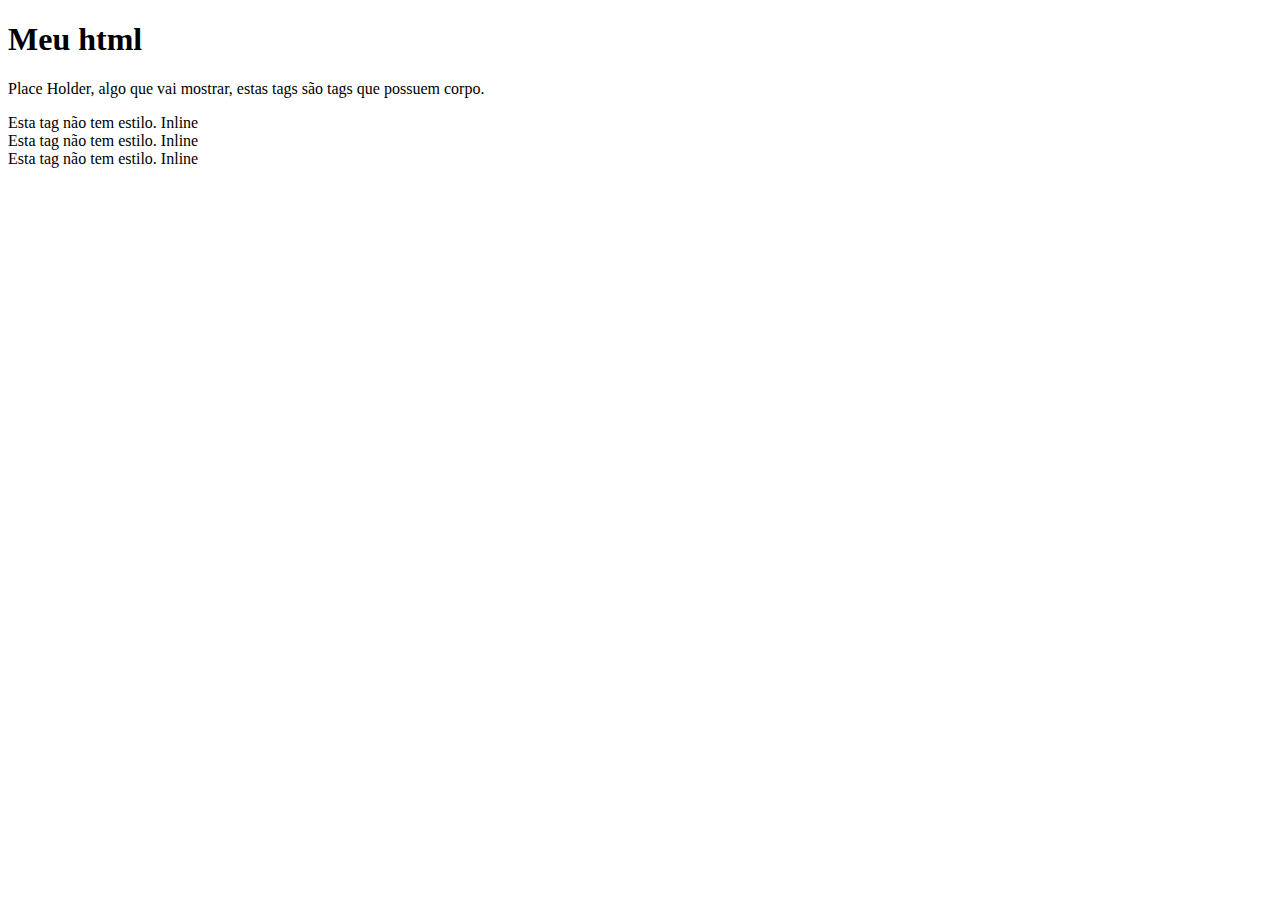
<file: HTMLCSS/aula 02/index.html>
<!DOCTYPE html>
<html lang="pt-BR">
<head>
    <meta charset="UTF-8">
    <!--
        Esta tag está aí para dispositívos móveis.
        Vai meio que deixar melhorzinho.
        Janela virtual, viewport é o que os celulares usam.
        Ela é maior que o dispositívo.
        Assim para corrigir a gente coloca o tamanho dessa janela virtual,
        que vai se ajustar ao tamanho da tela do dispositivo utilizado.
    -->
    <meta name="viewport" content="width=device-width, initial-scale=1.0">
    <title>Document</title>
</head>
<body>
    <h1>Meu html </h1>
    <p>
        Place Holder, algo que vai mostrar, 
        estas tags são tags que possuem corpo.
    </p>
    <span>Esta tag não tem estilo. Inline</span>
    <br>
    <span>Esta tag não tem estilo. Inline</span>
    <br>
    <span>Esta tag não tem estilo. Inline</span>
</body>
</html>
</file>
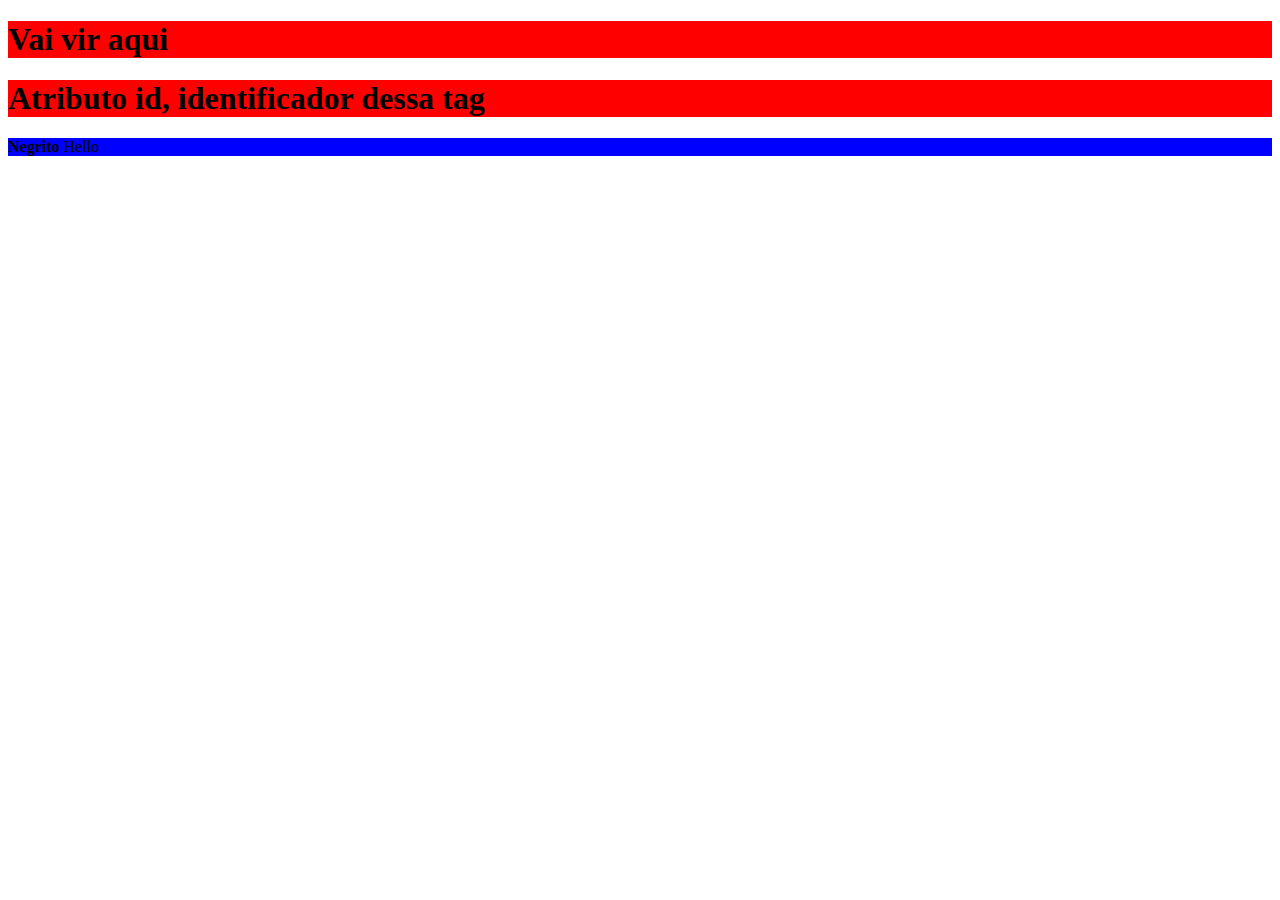
<file: HTMLCSS/aula 04/index.html>
<!DOCTYPE html>
<html lang="en">
<head>
    <meta charset="UTF-8">
    <meta name="viewport" content="width=device-width, initial-scale=1.0">
    <title>Document</title>
    <style>
        h1 {
            background: red;
        }
        p {
            background-color: blue;
        }
    </style>
    <!--HTML tem a especificidade, o que for o ultimo sobrescreve.-->
    <!-- Especificar um id : #id {
     etc.
                                }
    -->
    <!--Class: .classe{ }   
    !important ele vai priorizar ele.-->
    <!--Id é mais forte que os outros.-->
</head>
<body>
    <h1 class="posso-ter-varios-iguais-ate-mais-classes assim-outra">Vai vir aqui </h1>
    <h1 id="sempre-colocar-assim-unico">Atributo id, identificador dessa tag</h1>
    <p><b>Negrito</b>  Hello</p>
</body>
</html>
</file>
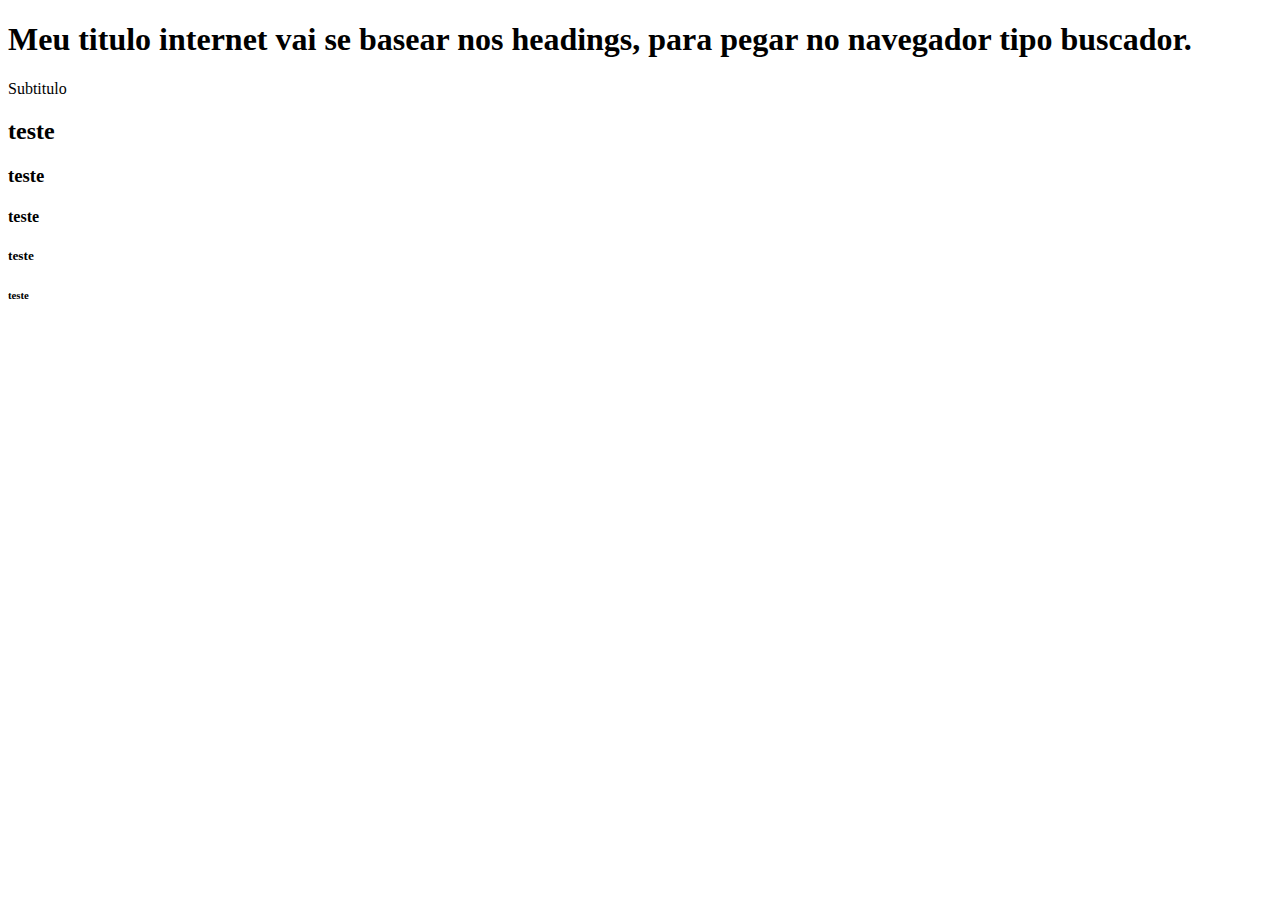
<file: HTMLCSS/aula 05/index.html>
<!DOCTYPE html>
<html lang="en">
<head>
    <meta charset="UTF-8">
    <meta name="viewport" content="width=device-width, initial-scale=1.0">
    <title>Document</title>
</head>
<body>
    <h1>Meu titulo
        internet vai se basear nos headings, para pegar no
        navegador tipo buscador.
        
    </h1>
    <p>Subtitulo</p>
    <h2>teste</h2>
    <h3>teste</h3>
    <h4>teste</h4>
    <h5>teste</h5>
    <h6>teste</h6>
    <!--Semantica é o que faz a diferença no html.
    A gente vai usando eles, como cabeçalho de artigo etc.-->
</body>
</html>
</file>
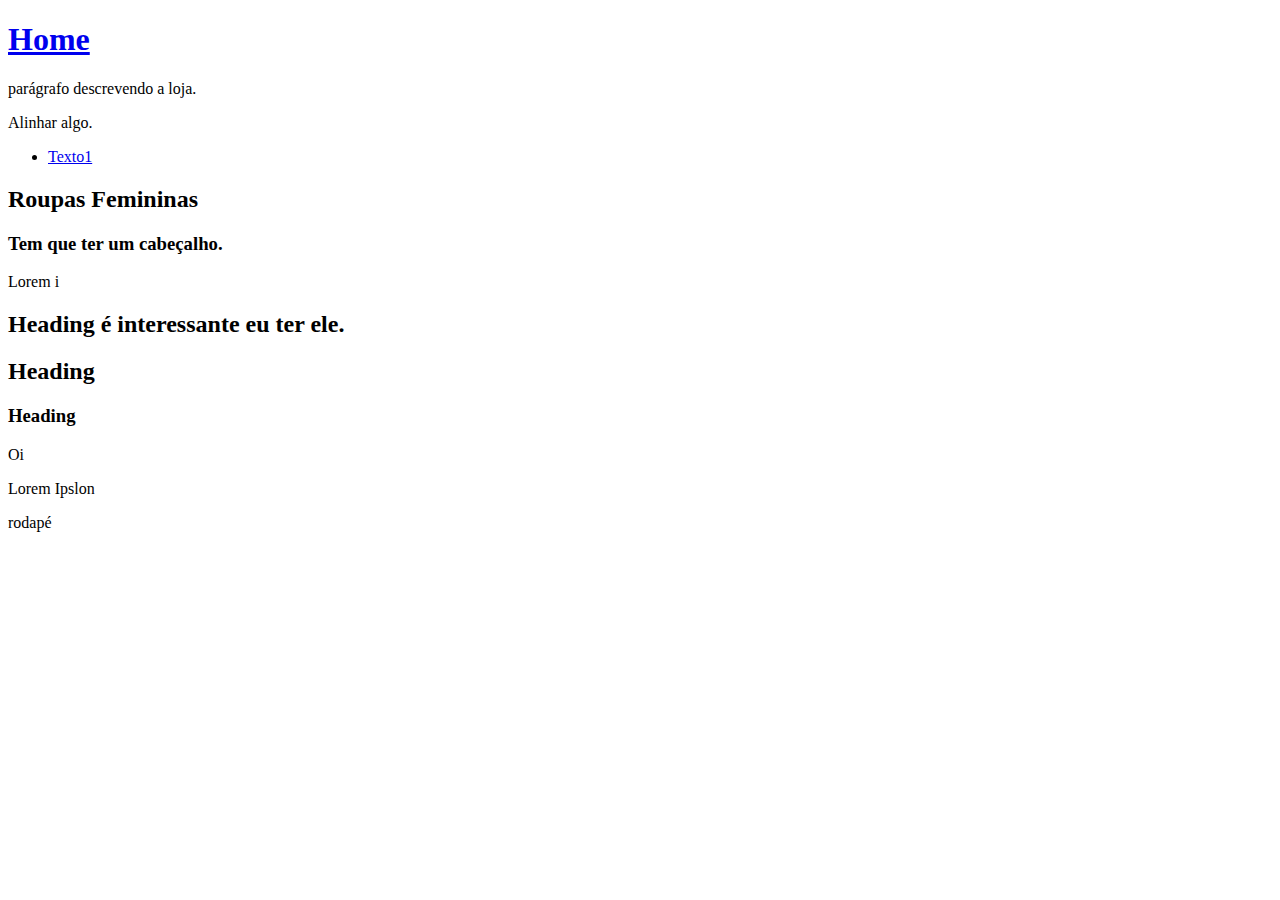
<file: HTMLCSS/aula 08/index.html>
<!DOCTYPE html>
<html lang="pt-BR">
<head>
    <meta charset="UTF-8">
    <meta name="viewport" content="width=device-width, initial-scale=1.0">
    <title>Document</title>
</head>
<body>
    <!--Basicamante tem todas as tags de separamento de conteúdo no site
    da devolper.mozilla.org-->
    <div id="header">
        <div id="menu"></div>
    </div>
    <div id="content"></div>

    <!-- usar section quando não tiver algo que tenha semântica.-->

    <header>
        <h1>
            <a href="#">Home</a>
        </h1>
        <p>parágrafo descrevendo a loja.</p>
        <div>Alinhar algo.</div>
    </header>

<aside>
    <nav>
        <ul>
            <li>
                <a href="#">Texto1</a>
            </li>
        </ul>
    </nav>
</aside>

    <!--
        O validador vai basicamente dizer se está certo ou não.
        sempre faça uso dele.
    -->

    <!--vou apresentar uma seção feminina-->
    <!--
        h1 deixa para ser o título do site. O
        principal
    -->
    <section>
        <header>
            <h2>
                Roupas Femininas
            </h2>
        </header>
        <article>
            <h3>Tem que ter um cabeçalho.</h3>
            <p>Lorem i</p>
        </article>
    </section>

    <article>
        <h2>Heading é interessante eu ter ele.</h2>
        <section>
            <!--
            https://developer.mozilla.org/pt-BR/docs/Web/HTML/Element
            
            site para as tags do HTML.-->
            <header>
                <h2>Heading</h2>
            </header>
        </section>
    </article>

    <div>
        <article>
            
            <header>
                <h3>Heading</h3>
            </header>
            <div>Oi</div>
            <p>Lorem Ipslon</p>
            <footer>
                rodapé
            </footer>
        </article>
    </div>
</body>
</html>
</file>
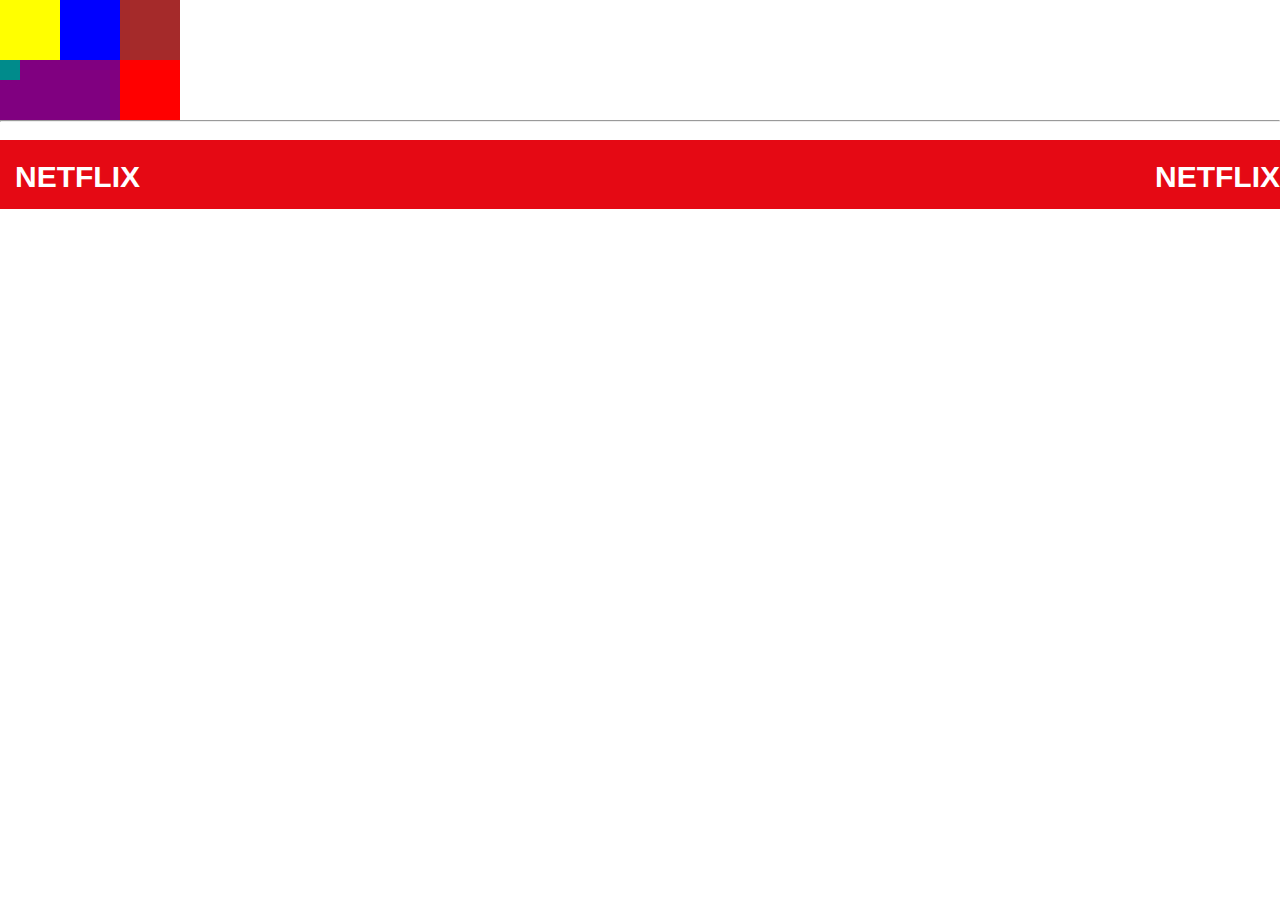
<file: HTMLCSS/aula 09/index.html>
<!DOCTYPE html>
<html lang="pt-BR">
<head>
    <meta charset="UTF-8">
    <meta name="viewport" content="width=device-width, initial-scale=1.0">
    <title>Document</title>
    <style>
        * {
            margin: 0;
            padding: 0;
        }

        #heading {
            display: flex;
            justify-content: space-between;
            background: #e50914;
        }

        #heading .h1 {
            padding-top: 20px;
            padding-left: 15px;
            padding-bottom: 15px;
            padding:  20 15 15 15;
            font-size: 30px;
            text-transform: uppercase;
            color: #fff;
        }
        #heading h1 a{
            color: #fff;
        }
        
        #heading a{
            color: #fff;
            text-decoration: none;
            font-family: sans-serif;
        }
    </style>
</head>
<body>
    <!--Só vai aprender a montar a página se ficar fazendo.-->
    <div style="width: 180px; height: 120px;
    background: red;"> 

<!--Agora você pode fazer com flex ou grid. float é bem ultrapassado.-->
    <div style="width: 60px; height: 60px;
    background: yellow; float: left;"></div>
    <div style="width: 60px; height: 60px;
    background: blue; float: left;"> </div> 
    <div style="width: 60px; height: 60px;
    background: brown; float: left;"> </div> 
    <div style="text-align: center; width: 120px; height: 60px;
     background: purple; float: left;">
     
    <p style="width: 20px; height: 20px; background: darkcyan;"></p></div>
</div>
    <!--Site é basicamente caixa dentro de caixa etc.-->
    <hr><br>
    <header id="heading">
        <h1 class="h1">
            <a href="#">Netflix</a>
        </h1>
        <h2 class="h1">
            <a href="#">Netflix</a>
        </h1>
    </header>
    <!--É possível ver as características dos elementos pelo google chrome inspecionar.-->
</body>
</html>
</file>
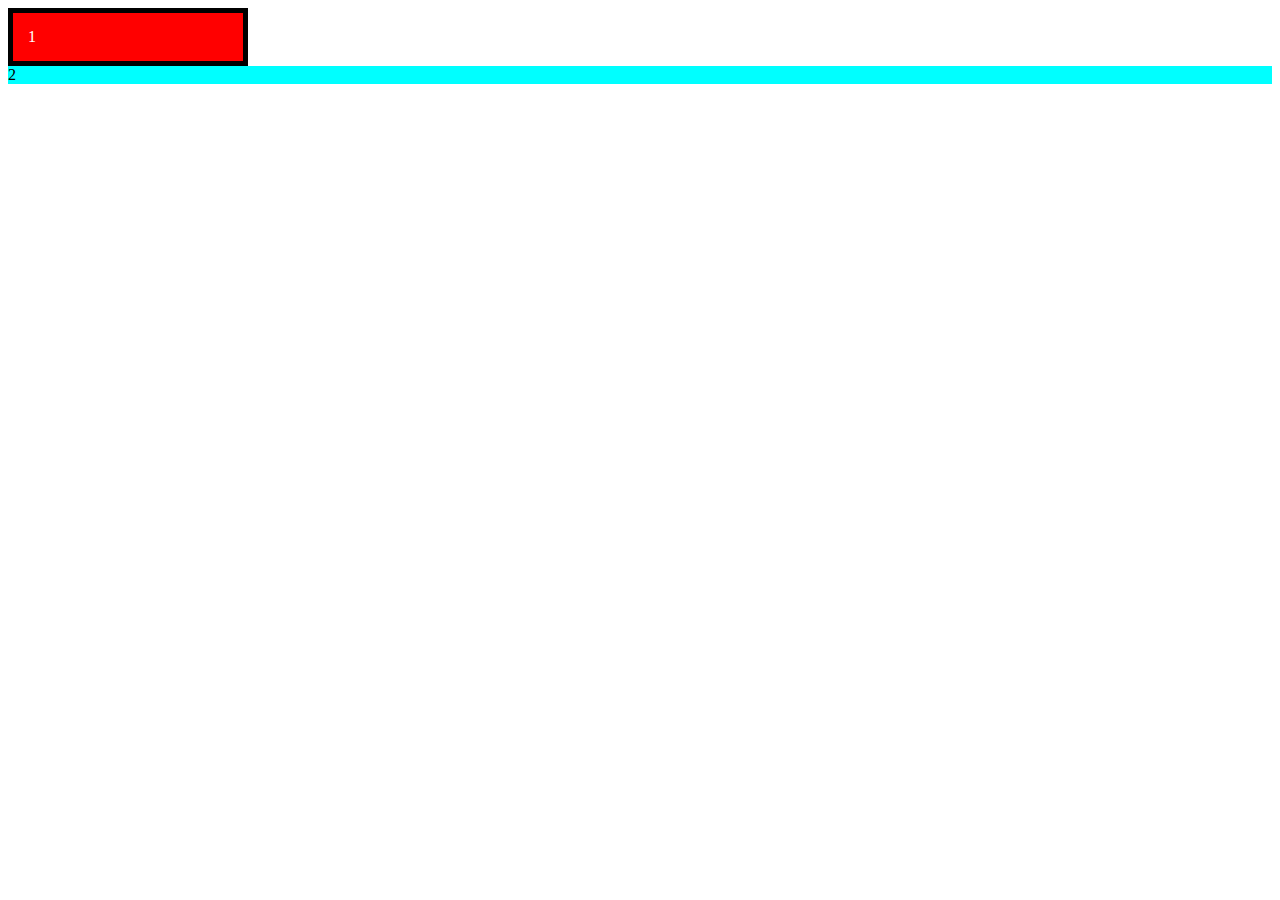
<file: HTMLCSS/aula 10/index.html>
<!DOCTYPE html>
<html lang="pt-BR">
<head>
    <meta charset="UTF-8">
    <meta name="viewport" content="width=device-width, initial-scale=1.0">
    <title>Document</title>
    <!--Basicamente a borda vai se somar com o
    tamanho da section.-->
    <style>
        .section-one{
            width: 200px;
            background-color: red;
            border: 5px solid black;
            padding: 15px;
            background-image: url(https://oecdenvironmentfocusblog.files.wordpress.com/2020/06/wed-blog-shutterstock_1703194387_Low_nwm.jpg);
            background-size: cover;
            background-position: center center;
            color: #fff;
        }
        .section-two{
            background: cyan;
        }
    </style>
</head>
<body>
    <!--Uma margin é sempre priorizada a que tem maior comprimento.-->
    <!--Entender o box model.-->
    <!--É basicamente ele falou sobre padding e margin, também falou bastante sobre as bordas.-->
    <section class="section-one">1</section>
    <section class="section-two">2</section>
</body>
</html>
</file>
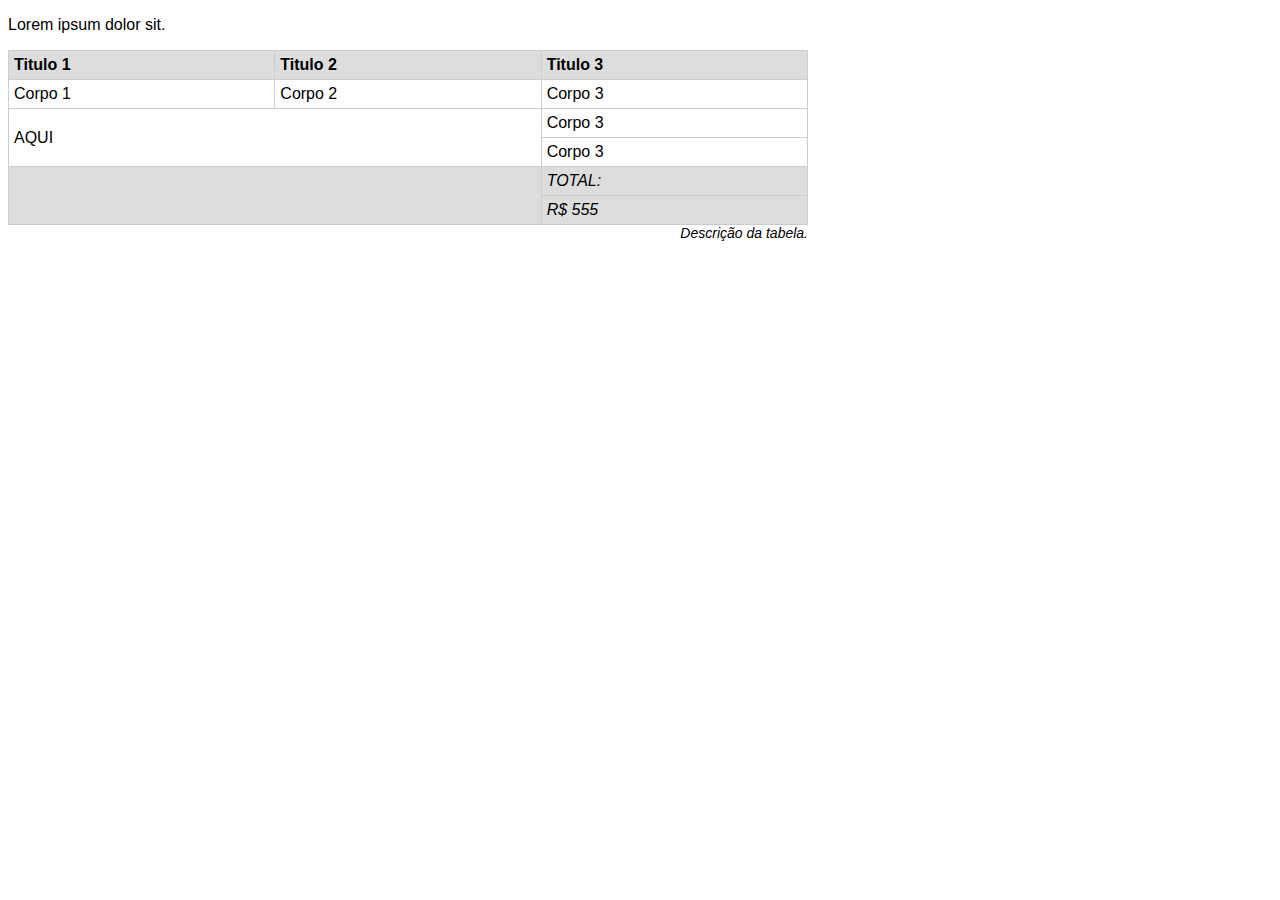
<file: HTMLCSS/aula 12/index.html>
<!DOCTYPE html>
<html lang="pt-BR">

<head>
    <meta charset="UTF-8">
    <meta name="viewport" content="width=device-width, initial-scale=1.0">
    <title>Document</title>

    <style>
        table td,
        table th {
            border: 1px solid #ccc;
            padding: 5px;
            text-align: left;
        }

        table {
            width: 800px;
            border-collapse: collapse;
        }

        body {
            font-family: sans-serif;
        }

        table caption {
            caption-side: bottom;
            text-align: right;
            font-style: italic;
            font-size: 14px;
            margin-bottom: 5px 0;
        }

        tfoot td,
        table th {
            background: #ddd;
        }

        tfoot td {
            font-style: italic;
        }

        .responsivetable {
            width: 100%;
            max-width: 100%;
            overflow-x: auto;
        }
    </style>
</head>

<body>
    <p>Lorem ipsum dolor sit.</p>
    <!--é sobre o overflow
    assim ele vai dar um scroll para a tabela.-->
    <div class="resposivetable"> <!--Se você quiser deixar ela mais responsiva, deixar ela alinhada.
        coloca ela numa div, poem uma classe para identificar a tabela inteira.-->
        <table> <!--Pode por também o tfoot-->
            <caption>Descrição da tabela.</caption>
            <thead><!--Cabeçalho, precisa ter linha e colunas.-->
                <tr>
                    <th>Titulo 1</th><!--Colunas-->
                    <th>Titulo 2</th>
                    <th>Titulo 3</th>
                </tr>
            </thead>

            <tbody><!-- sempre vai receber a mesma quantidade que o thead.-->
                <tr>
                    <td>Corpo 1</td>
                    <td>Corpo 2</td>
                    <td>Corpo 3</td>
                </tr>
                <tr> <!-- Aqui ele está juntando uma tabela como se fosse duas.-->
                    <td colspan="2" rowspan="2">AQUI</td>
                    <td>Corpo 3</td>
                </tr>
                <tr>
                    <td>Corpo 3</td>
                </tr>
            </tbody>
            <!--Comando shift + alt + f, faz com que idente todas as linhas.-->
            <tfoot>
                <tr>
                    <td colspan="2" rowspan="2"></td>
                    <td rowspan="" style="text-transform: uppercase;">Total:</td>
                </tr>
                <tr>
                    <td>R$ 555</td>
                </tr>
            </tfoot>
        </table>
    </div>
</body>

</html>
</file>
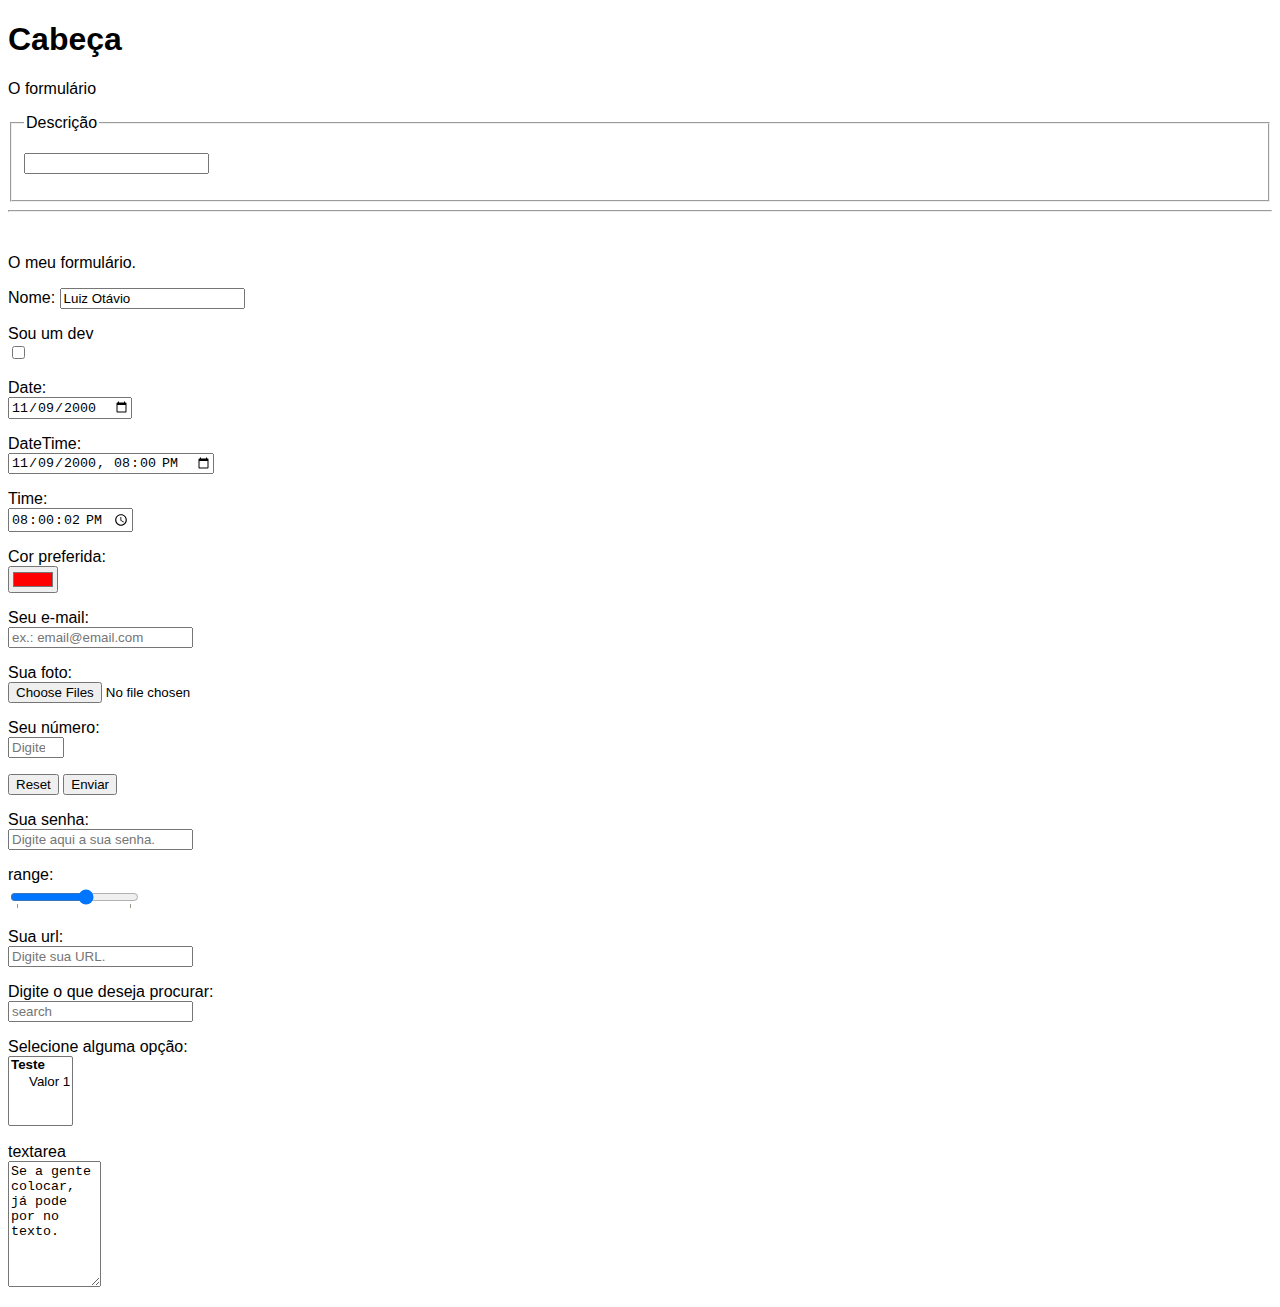
<file: HTMLCSS/aula 13/index.html>
<!DOCTYPE html>
<html lang="pt-BR">

<head>
    <meta charset="UTF-8">
    <meta name="viewport" content="width=device-width, initial-scale=1.0">
    <title>Document</title>
    <style>
        body {
            font-family: sans-serif;
        }

        label {
            cursor: pointer;
            display: block;
        }
    </style>
</head>

<body>
    <!--sempre leia a documentação quando estiver com dúvida,
    aula sobre formulários.-->
    <!--Bloco de conteúdo.-->
    <form action="#" method="get" target="_blank" autocomplete="off">
        <!--Pode enviar o formulário e depois vai pra outra página ou sei lá algo do tipo.-->
        <!--os campos que estiverem atrelados a ele será colocado no campo de url.-->
        <!--Field set agrupa os campos relacionado.-->
        <!--O action dentro do form é para informar para o formulário,
        para onde ele vai enviar aqueles dados.
        pode ser para dentro do próprio sistema ou arquivos dentro.-->
        <!--Proibido aninhar formulários.-->
        <section>
            <h1>
                Cabeça
            </h1>
            <p>
                O formulário
            </p>

            <fieldset>
                <legend>Descrição</legend>
                <p>
                    <input type="text">
                </p>
            </fieldset>
        </section>
    </form>

    <hr>
    <br>

    <form action="#" method="get" target="_blank" autocomplete="off">
        <p>
            O meu formulário.
        </p>
        <p> <!--Colocar os id referente aos input.-->
            <!--desabled ou readonly, tem como a pessoa ver.-->
            <label for="nome"> <!-- é baseado no id. -->
                Nome:
                <input type="text" id="nome" name="nome" placeholder="Seu nome" value="Luiz Otávio">
            </label>
        </p>
        <!--placeholder,texto de exemplo.-->
        <p> <!--Colocar os id referente aos input.-->
            <!--desabled ou readonly, tem como a pessoa ver.-->
            <label for="dev"> <!-- é baseado no id. -->
                Sou um dev
            </label>
            <!--se você colocar o mesmo nome, ele vai pegar apenas uma opção.-->
            <input type="checkbox" id="dev" value="dev" required>
        </p> <!--placeholder,texto de exemplo.-->

        <!--Input para datas e horas.-->
        <p>
            <label for="date">Date:</label>
            <input type="date" id="date" name="date" value="2000-11-09">
        </p>
        <p>
            <label for="datetime">DateTime:</label>
            <input type="datetime-local" id="datetime" name="datetime" value="2000-11-09T20:00">
        </p>
        <p>
            <label for="time">Time:</label>
            <input type="time" id="time" name="time" value="20:00:02">
        </p>

        <p>
            <!--Não decore as cores, use a internet para pegar os hex.-->
            <label for="cor">Cor preferida:</label>
            <input type="color" id="cor" name="cor" value="#FF0000">
        </p>

        <p>
            <!--Não decore as cores, use a internet para pegar os hex.-->
            <label for="email">Seu e-mail:</label>
            <input type="email" id="email" name="email" placeholder="ex.: email@email.com">
        </p>

        <p>
            <!--Não decore as cores, use a internet para pegar os hex.-->
            <label for="file">Sua foto:</label>
            <!--Com o multiple ele vai me permitir selecionar vários arquivos com o shift.-->
            <input type="file" id="file" name="file" accept=".png, .svg, images/*" multiple>
        </p>

        <p>
            <label for="number">Seu número:</label>
            <input type="number" id="number" name="number" placeholder="Digite um número" min="10" max="50">
        </p>

        <p>
            <button type="reset">Reset</button>
            <button type="submit">Enviar</button>
        </p>

        <p>
            <!--Esse daqui é o de password.-->
            <label for="password">Sua senha:</label>
            <input type="password" id="password" name="password" placeholder="Digite aqui a sua senha.">
        </p>


        <p>
            <!--Não decore as cores, use a internet para pegar os hex.-->
            <label for="range">range:</label>
            <input type="range" list="tickmarks" id="range" name="range" min="0" max="10" step="2">
            <datalist id="tickmarks">
                <option value="0" label="0%"></option>
                <option value="10"></option>
            </datalist>
            <!--Não funcionam, ainda não dá para ver os labels.-->
            <!--Se for pesquisar na net é mdn.-->
        </p>

        <p>
            <label for="url">Sua url:</label>
            <input type="url" id="url" name="url" placeholder="Digite sua URL.">
        </p>

        <p> <!-- basicamente melhora a semântica.-->
            <label for="search">Digite o que deseja procurar:</label>
            <input type="serach" name="search" id="serach" placeholder="search">
        </p>

        <p> <!--Se eu já quiser por uma coisa selecionada, então eu coloco como atributo: Selected.-->
            <label for="select">Selecione alguma opção:</label>
            <!--também tem como eu fazer um select de múltiplas coisas.-->
            <select name="select" id="select" multiple>
                <!--Tem como eu fazer por grupos.-->
                <optgroup label="Teste">

                    <option value="10" label="Valor 1">
                    </option>
                </optgroup>
            </select>
        </p>

        <p>
            <label for="textarea">textarea</label>
            <!--Quando atinge a coluna ela quebra a linha.-->
            <textarea name="textarea" id="textarea" rows="8" cols="9">Se a gente colocar, já pode por no texto.</textarea>
        </p>
    </form>
</body>

</html>
</file>
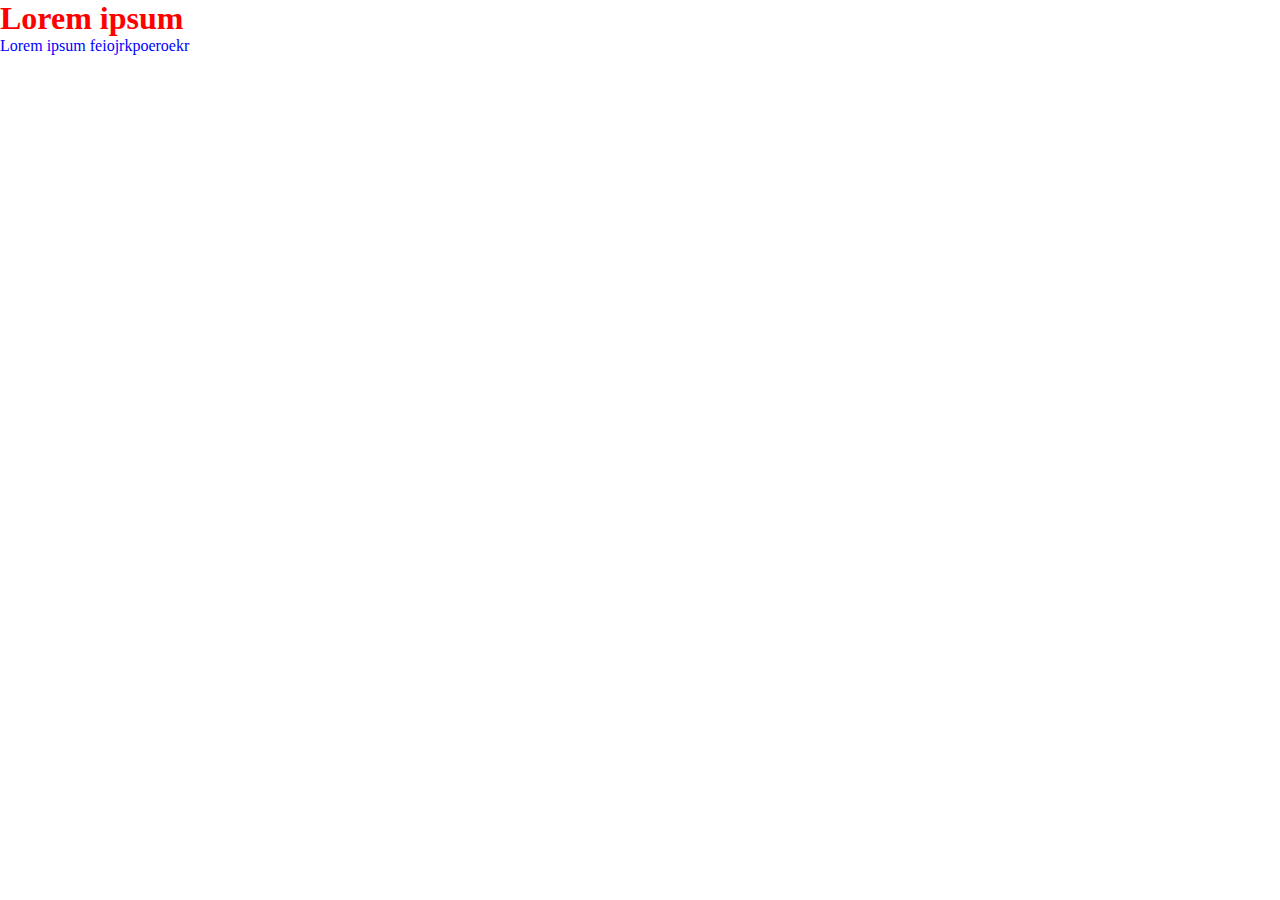
<file: HTMLCSS/aula 14/index.html>
<!DOCTYPE html>
<html lang="pt-BR">
<!--Finalmente acabei as paradas de HTML, 
falta apenas eu ler sobre os atributos.
Então eu tenho que ler as documentações quando eu quiser aprender mais.
-->

<head>
    <meta charset="UTF-8">
    <meta name="viewport" content="width=device-width, initial-scale=1.0">
    <title>Document</title>
    <!--É mais comum a gente usar o css externo.-->
    <!--Eu ter vários.-->
    <link rel="stylesheet" href="./assets/css/styles.css">
</head>
<!--Posso usar a tag style
é comum usar ela na head, mas posso usar em qualquer lugar 
que eu quiser.
-->

<!--Outra maneira de eu usar o css, é usando o atributo style no elemento.-->
<!--
Sempre quando for usar css, sempre foque nas classes.
-->
<!--Landing page é uma página que tem tudo só que é separada por seções.-->

<body>
    <div>
        <section>
            <h1 class="heading">Lorem ipsum</h1>
            <p> <!--comando alt + Z é usado para quebrar linha.-->
                Lorem ipsum feiojrkpoeroekr
            </p>
        </section>
    </div>
</body>

</html>

<!--HTML é basicamente você dizer como vai ser estruturada a sua página.
Já o CSS você vai dar vida para a página.-->

<!--Pseudo elemento, tem vários. É usado para o css.-->
</file>
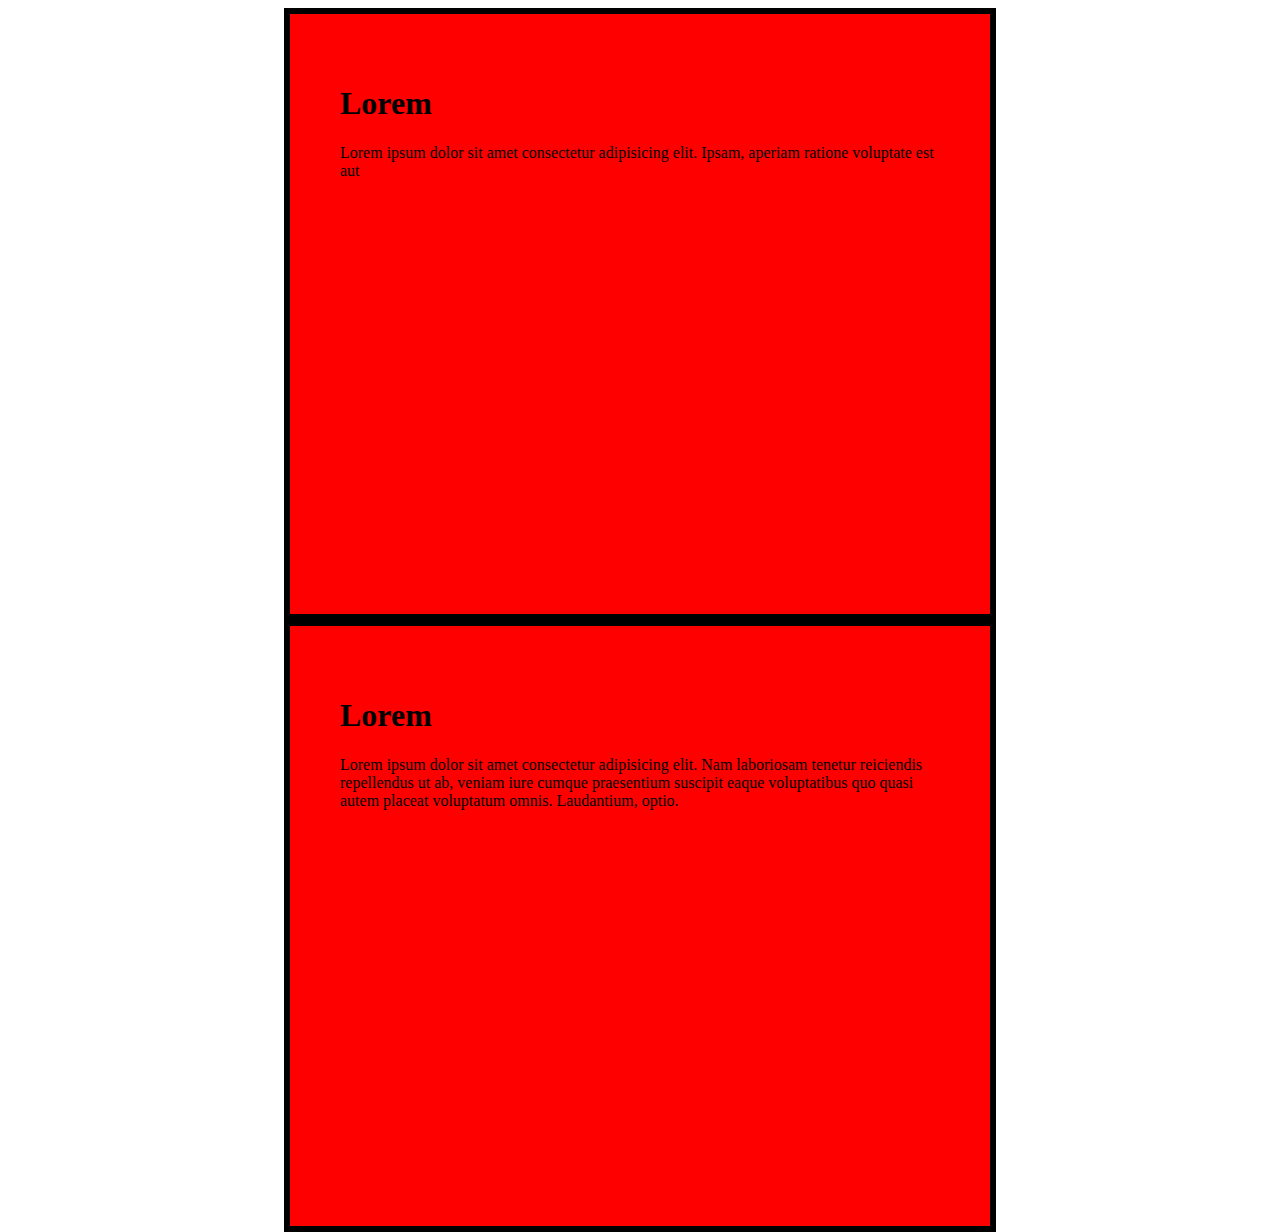
<file: HTMLCSS/aula 15/index.html>
<!DOCTYPE html>
<html lang="pt-BR">

<head>
    <meta charset="UTF-8">
    <meta name="viewport" content="width=device-width, initial-scale=1.0">
    <title>Document</title>
    <link rel="stylesheet" href="./assets/css/styles.css">
</head>
<!--Aula sobre Box-Model.-->
<!--Se eu estiver modificando coisas de um elemento no css e ele não estiver sendo alterado, então é porque eu tenho que ver as coisas relacionadas ao display dele.
Tipo se ele for do display inline.-->

<body>
    <div class="texto">
        <h1>Lorem</h1>
        <p>Lorem ipsum dolor sit amet consectetur adipisicing elit. Ipsam, aperiam ratione voluptate est aut</p>
    </div>
    <div class="texto">
        <h1>Lorem</h1>
        <p>Lorem ipsum dolor sit amet consectetur adipisicing elit. Nam laboriosam tenetur reiciendis repellendus ut ab,
            veniam iure cumque praesentium suscipit eaque voluptatibus quo quasi autem placeat voluptatum omnis.
            Laudantium, optio.</p>
    </div>
</body>

</html>
</file>
<file: HTMLCSS/aula 14/assets/css/styles.css>
* {
    margin: 0;
    padding: 0;
}

p {
    color: red;
}


body div section p,
body div section p h1 {
    color: blue;
}

.heading {
    color: red;
}

/* Comentários .
selecionar e dar um control + barra para comentar
estando no vscode.
Alt + z quebra as linhas. 

É melhor você fazer coisas em uma classe do que por tags.
Pode reutilizar as classes.

tem como acumular classes.
.main-content .heading {
font-style: italic;
color: red;
}
a div por padrão ela está configurada para herdar as cores.
para parar de herdar, basta você fazer :
div {
color: initial;
}
ou h2.heading, tem que ser um h2 que tem a classe heading.
*/

/*Se você deixar duas classes juntas e sem espaço, ele não vai pegar por herança, ele
vai pegar e vai dizer por exemplo, ah para acontecer isso daqui você terá que aplicar em uma tag que tenha as duas classes.*/

/*Se eu quiser selecionar apenas a filha da filha, nos iremos fazer: 
.pai > .filha pode estar colado ou não.
qualquer coisa eu leio a documentação fellas.*/

/*Pseudo classe é depois dos dois pontos.
por exemplo:
    .heading:hover{
    }
tem como fazer para toda transição q ocorrer, quanto tempo ela demore para ocorrer.
ex. 
.heading {
    transition: all 1s ease-in-out;
}
*/

a {
    color: darkblue;
}

a:link {
    color: deeppink;
}

a:visited {
    color: black;
}

a:active {
    color: brown;
}

input:focus {
    box-shadow: 0 0 5px rgba(0, 0, 0, 0.5);
    outline: none;
    border: 1px solid black;
}

/*Qualquer dúvida nova, pegar na documentação da internet.*/
</file>
<file: HTMLCSS/aula 15/assets/css/styles.css>
html, body {
    height: 100%;
}

.texto {
    /*conteúdo vai ativar essas coisas etc., border padding e margin vão ser somadas ao conteúdo.
    */
    box-sizing: content-box;
    background-color: red;
    width: 100%;
    height: 100%;
    max-width: 600px;
    max-height: 500px;
    min-width: 0;
    min-height: 0;
    overflow: auto;
    margin: 0 auto;
    padding: 50px;
    border: 6px solid black;
}
</file>
